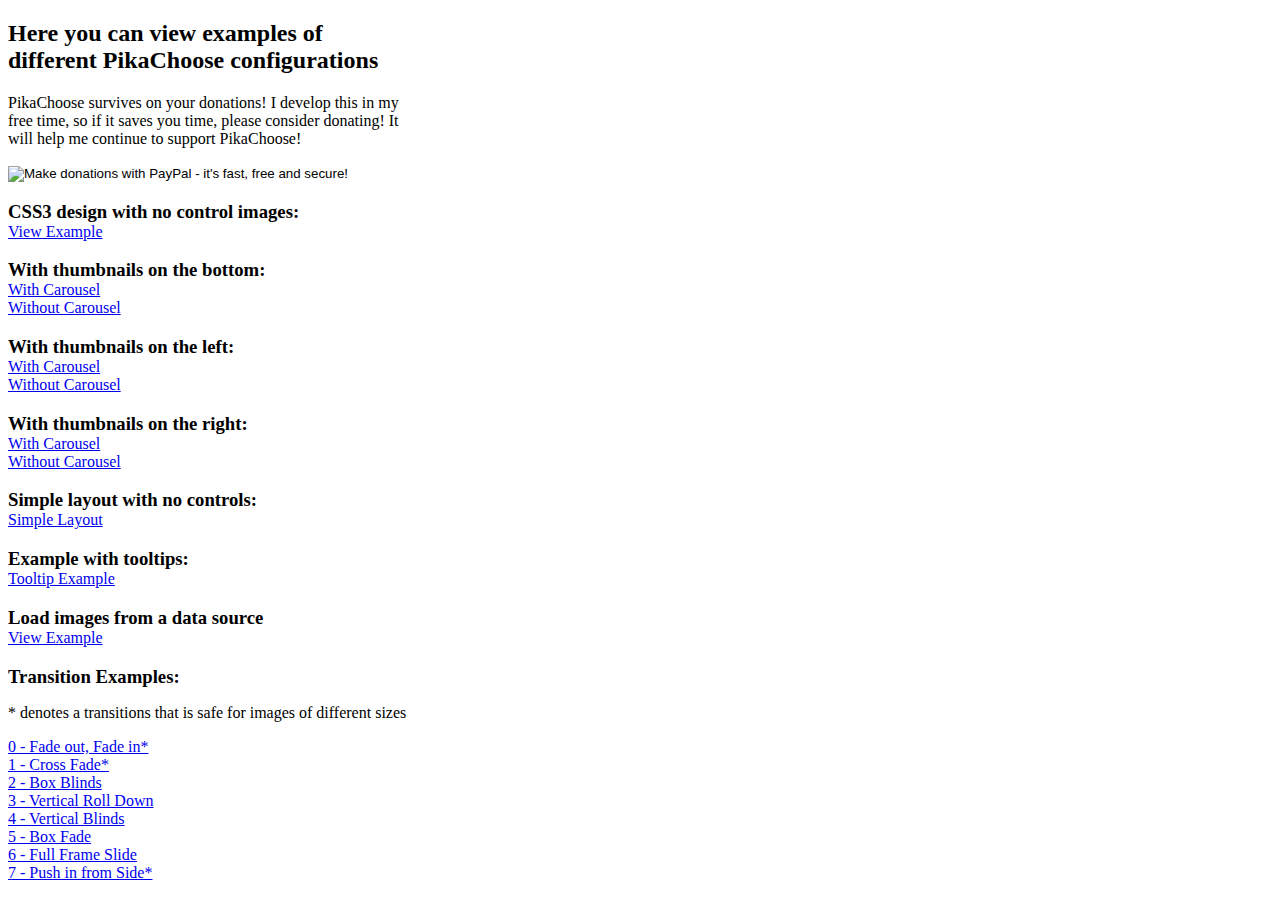
<file: SHU/Doc/%B4%F8%CB%F5%C2ԵĻõ%C6Ч%B9%FB/jeremyfry-PikaChoose-dd3d412/readme.html>
<!DOCTYPE html>
<html>
	<head>
		<title>PikaChoose Examples</title>

		<style>
			h3{margin-bottom:0;}
			body{display:block;width:400px;}
		</style>
	</head>
	<body>
		<h2>Here you can view examples of different PikaChoose configurations</h2>
		<p>PikaChoose survives on your donations! I develop this in my free time, 
		so if it saves you time, please consider donating! It will help me continue 
		to support PikaChoose!</p>
		<form class="center-form" name="_xclick" action="https://www.paypal.com/us/cgi-bin/webscr" method="post"> 
			<input type="hidden" name="cmd" value="_xclick"> 
			<input type="hidden" name="business" value="jeremy.m.fry@gmail.com"> 
			<input type="hidden" name="item_name" value="Donate to PikaChoose"> 
			<input type="hidden" name="currency_code" value="USD"> 
			<input class="sideform" type="image" src="http://www.paypal.com/en_US/i/btn/btn_donate_LG.gif" border="0" name="submit" alt="Make donations with PayPal - it's fast, free and secure!">
		</form>

		<h3>CSS3 design with no control images:</h3>
		<a href="examples/css3/css3.html">View Example</a><br>

		<h3>With thumbnails on the bottom:</h3>
		<a href="examples/bottom/with-carousel.html">With Carousel</a><br>
		<a href="examples/bottom/without-carousel.html">Without Carousel</a>

		<h3>With thumbnails on the left:</h3>
		<a href="examples/left/with-carousel.html">With Carousel</a><br>
		<a href="examples/left/without-carousel.html">Without Carousel</a>

		<h3>With thumbnails on the right:</h3>
		<a href="examples/right/with-carousel.html">With Carousel</a><br>
		<a href="examples/right/without-carousel.html">Without Carousel</a>

		<h3>Simple layout with no controls:</h3>
		<a href="examples/simple/simple.html">Simple Layout</a><br>

		<h3>Example with tooltips:</h3>
		<a href="examples/tooltip/tooltip.html">Tooltip Example</a><br>

		<h3>Load images from a data source</h3>
		<a href="examples/datasource/datasource.html">View Example</a><br>

		<h3>Transition Examples:</h3>
		<p>* denotes a transitions that is safe for images of different sizes</p>
		<a href="examples/transitions/transition-0.html">0 - Fade out, Fade in*</a><br>
		<a href="examples/transitions/transition-1.html">1 - Cross Fade*</a><br>
		<a href="examples/transitions/transition-2.html">2 - Box Blinds</a><br>
		<a href="examples/transitions/transition-3.html">3 - Vertical Roll Down</a><br>
		<a href="examples/transitions/transition-4.html">4 - Vertical Blinds</a><br>
		<a href="examples/transitions/transition-5.html">5 - Box Fade</a><br>
		<a href="examples/transitions/transition-6.html">6 - Full Frame Slide</a><br>
		<a href="examples/transitions/transition-7.html">7 - Push in from Side*</a><br>		
		
	</body>
</html>
</file>
